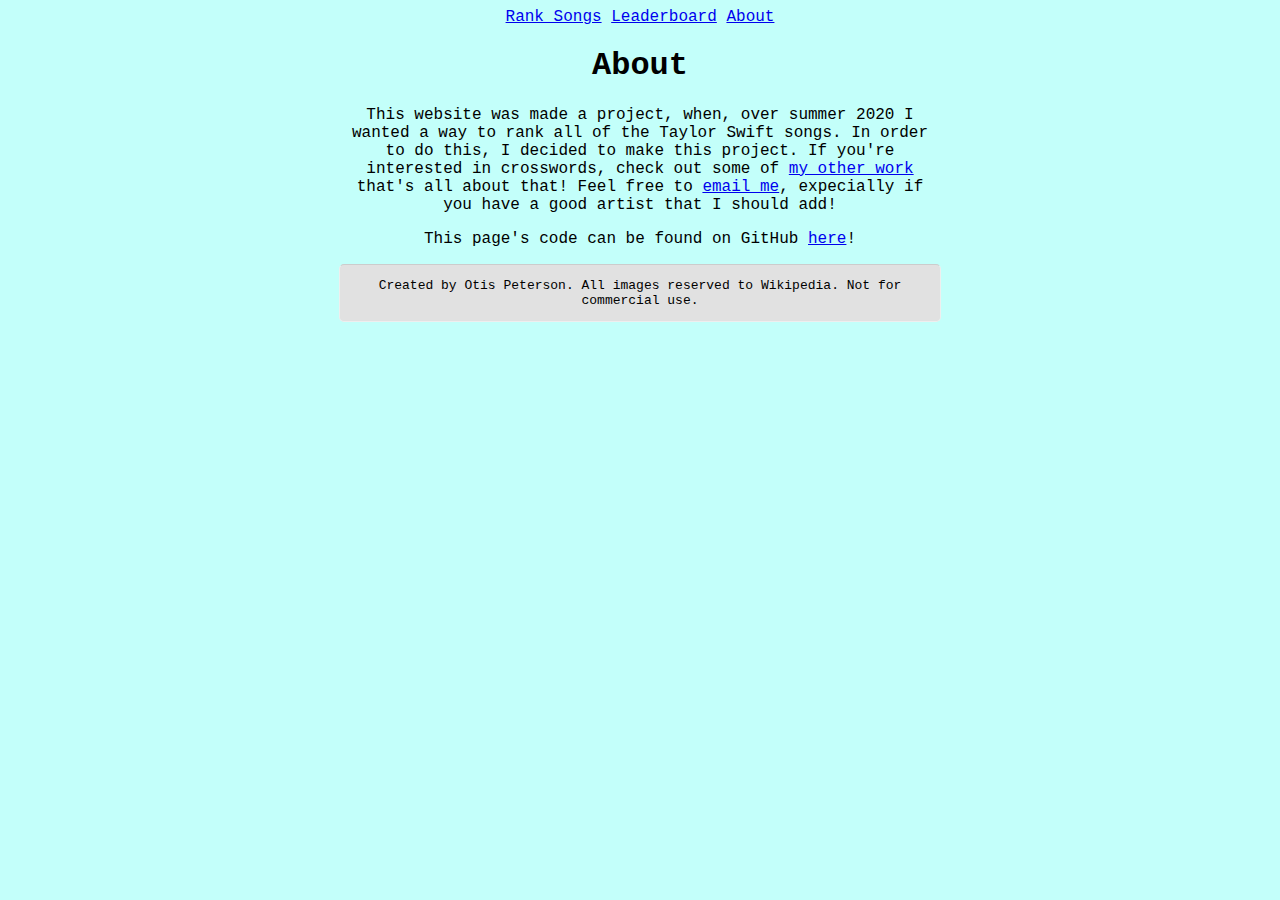
<file: templates/about.html>
<!DOCTYPE html>
<html>
  <head>
    <title>Help Rank Artist's Songs</title>
    <meta name="description" content="Taylor Swift song ranking. Kanye West song ranking">
    <meta name="keywords" content="Taylor, Swift, Kanye, West, Songs, Ranking, Leaderboard">
    <meta name="author" content="Otis Peterson">
    <meta name="viewport" content="width=device-width, initial-scale=1.0">
    <link rel="stylesheet" href="/static/css/main.css">
  </head>

  <body>
    <div class="navbar">
      <a href="/">Rank Songs</a>
      <a href="/leaderboard">Leaderboard</a>
      <a href="/about">About</a>
    </div>

    <h1>About</h1>

    <p>This website was made a project, when, over summer 2020 I wanted a way to rank all of the Taylor Swift songs. In order to do this, I decided to make this project. If you're interested in crosswords, check out some of <a href="https://otispeterson.pythonanywhere.com">my other work</a> that's all about that! Feel free to <a href="mailto:opeters1@swarthmore.com">email me</a>, expecially if you have a good artist that I should add!</p>
    <p>This page's code can be found on GitHub <a href="https://github.com/OtisP/Taylor-Swift-Song-Ratings-Website">here</a>!</p>

    <div id="footer">
      <p>Created by Otis Peterson. All images reserved to Wikipedia. Not for commercial use.</p>
    </div>

  </body>
</html>
</file>
<file: static/css/main.css>
td {border: 1px solid black;}
table{
  border: 1px solid black;
  width:600px;
  margin-left: auto;
  margin-right: auto;
}
td {text-align: center;}
body {
  background-color: #c3fffa;
  font-family: Courier;
}
h1 {
  text-align: center;
}
p {
  text-align: center;
  width: 600px;
  margin-left: auto !important;
  margin-right: auto !important;
}
div {
  text-align: center !important;
}
button {
  margin-left: auto !important;
  margin-right: auto !important;
  text-align: center;
  width: 600px;
  height: 50px;
}
#submission_total{
  border-style: solid;
  border-width: : 5px !important;
  margin-left: auto !important;
  margin-right: auto !important;
  border-radius: 3px;
  width: 400px;
}

.sidebar {
   width: 80px;
   height: 100px;
   position: fixed;
   right: 100px;
   top: 100px;
   border: 1px solid black;
}

#footer {
  position: relative;
  min-height: 100%;
  font-size: small;
  margin-left: auto;
  margin-right: auto;
  width: 600px;
  border: 1px solid #eeeeee;
  border-top: 1px solid #cccccc;
  border-radius: 5px;
  background-color: #e1e1e1;
}

/* Slider Credit to W3 Custom Slider */
.slidecontainer {
  width: 100%;
}

.slider {
  -webkit-appearance: none;
  width: 600px;
  height: 25px;
  background: #d3d3d3;
  outline: none;
  opacity: 0.7;
  -webkit-transition: .2s;
  transition: opacity .2s;

}

.slider:hover {
  opacity: 1;
}

.slider::-webkit-slider-thumb {
  -webkit-appearance: none;
  appearance: none;
  width: 25px;
  height: 25px;
  background: #4b884b;
  cursor: pointer;
}

.slider::-moz-range-thumb {
  width: 25px;
  height: 25px;
  background: #4CAF50;
  cursor: pointer;
}

/* Select Menu Credit to W3 Custom Select Menu */
/*the container must be positioned relative:*/
.custom-select {
  position: relative;
  margin-left: auto !important;
  margin-right: auto !important;
  font-family: Arial;
}

.custom-select select {
  display: none; /*hide original SELECT element:*/
}

.select-selected {
  background-color: #4CAF50;
}

/*style the arrow inside the select element:*/
.select-selected:after {
  position: absolute;
  content: "";
  top: 14px;
  right: 10px;
  width: 0;
  height: 0;
  border: 6px solid transparent;
  border-color: #fff transparent transparent transparent;
}

/*point the arrow upwards when the select box is open (active):*/
.select-selected.select-arrow-active:after {
  border-color: transparent transparent #fff transparent;
  top: 7px;
}

/*style the items (options), including the selected item:*/
.select-items div,.select-selected {
  color: #ffffff;
  padding: 8px 16px;
  border: 1px solid transparent;
  border-color: transparent transparent rgba(0, 0, 0, 0.1) transparent;
  cursor: pointer;
  user-select: none;
}

/*style items (options):*/
.select-items {
  position: absolute;
  background-color: #4CAF50;
  top: 100%;
  left: 0;
  right: 0;
  z-index: 99;
}

/*hide the items when the select box is closed:*/
.select-hide {
  display: none;
}

.select-items div:hover, .same-as-selected {
  background-color: #2d6930;
}


#navbar {
  border: 2px solid #555555;
  border-top: 0px;
  border-radius: 4px;
  padding: 10px;
  background-color: #ccddee;
}
.navitem {
  border: 1px solid #808080;
  border-radius: 6px;
  font-size: 20px;
  color: #dddddd;
  padding: 5px;
  background-color: #666666;
}
.navitem:hover {
  background-color: #aaaaaa;
}
</file>
